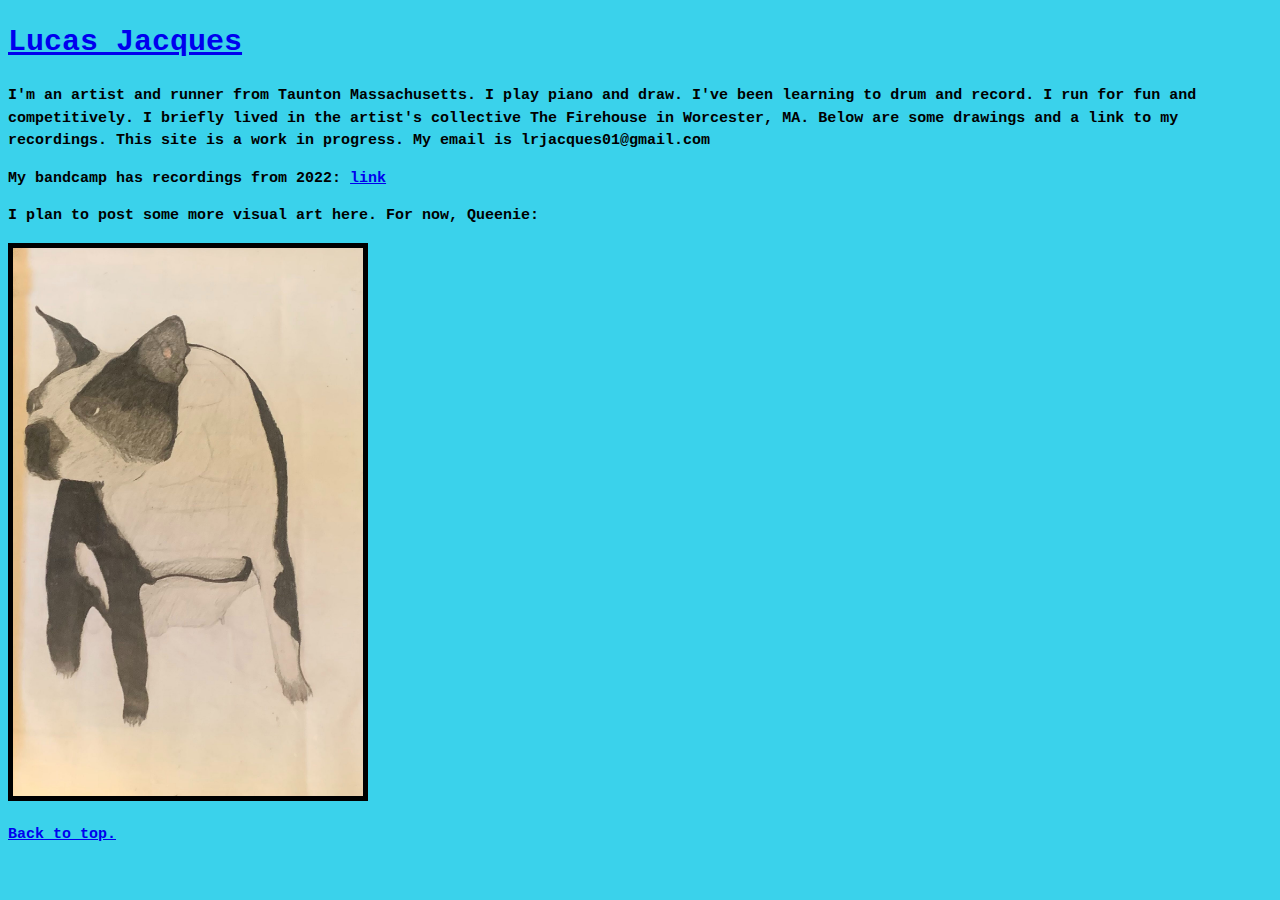
<file: index.html>
<!DOCTYPE html>

<!-- NOTES

-->

<html>
	<head>
		<meta charset="utf-8">
		<meta name="viewport" content="width=device-width">
		<meta name="description" content="Pianist, artist, and runner from Taunton, MA.">
		<meta name="keywords" content="art">
		<meta name="author" content="lucas jacques">
		<title>Lucas Jacques</title>
		<link rel="stylesheet" href="style.css">
		<link rel="icon" type="image/png" href="./img/favicon.png">
	</head>

<body>
	
	<header>
		<div class="container">
			<div id="title">
				<h1><a href="index.html">Lucas Jacques</a></h1>
			</div>
		</div>
	</header>
	
	<section id="bio">
		<div>
			<p>
				I'm an artist and runner from Taunton Massachusetts. I play piano and draw. I've been learning to drum and record. I run for fun and competitively. I briefly lived in the artist's collective The Firehouse in Worcester, MA. Below are some drawings and a link to my recordings. This site is a work in progress. My email is lrjacques01@gmail.com 
			</p>
		</div>
	</section>
	
	<section id="work">
		<div>
			<p>
			My bandcamp has recordings from 2022: <a href="https://lucasjacques01.bandcamp.com/">link</a>
			</p>
		</div>
		<div>
			<p>
			I plan to post some more visual art here. For now, Queenie:
			<div>
				<img class="pic" src="./img/queenie.jpeg">
			</div>
			</p>
		</div>
	</section>

	
	<footer>
		<p><a href="index.html">Back to top.</a></p>
	</footer>


</body>
</html>
</file>
<file: style.css>
@charset "UTF-8";

body{
	font-family: Consolas, Andale Mono, Lucida Console, Lucida Sans Typewriter, Monaco, Courier New, monospace;
	font-size:15px;
	line-height:1.5;
	font-weight:600;
	background-color:#3AD2EB;
}

img{
	width:350px;
	height:auto;
	border:5px solid black;
}

.pic{
	width:350px;
	height:auto;
	border:5px solid black;
}

.title{
	font-style:italic;
}
</file>
